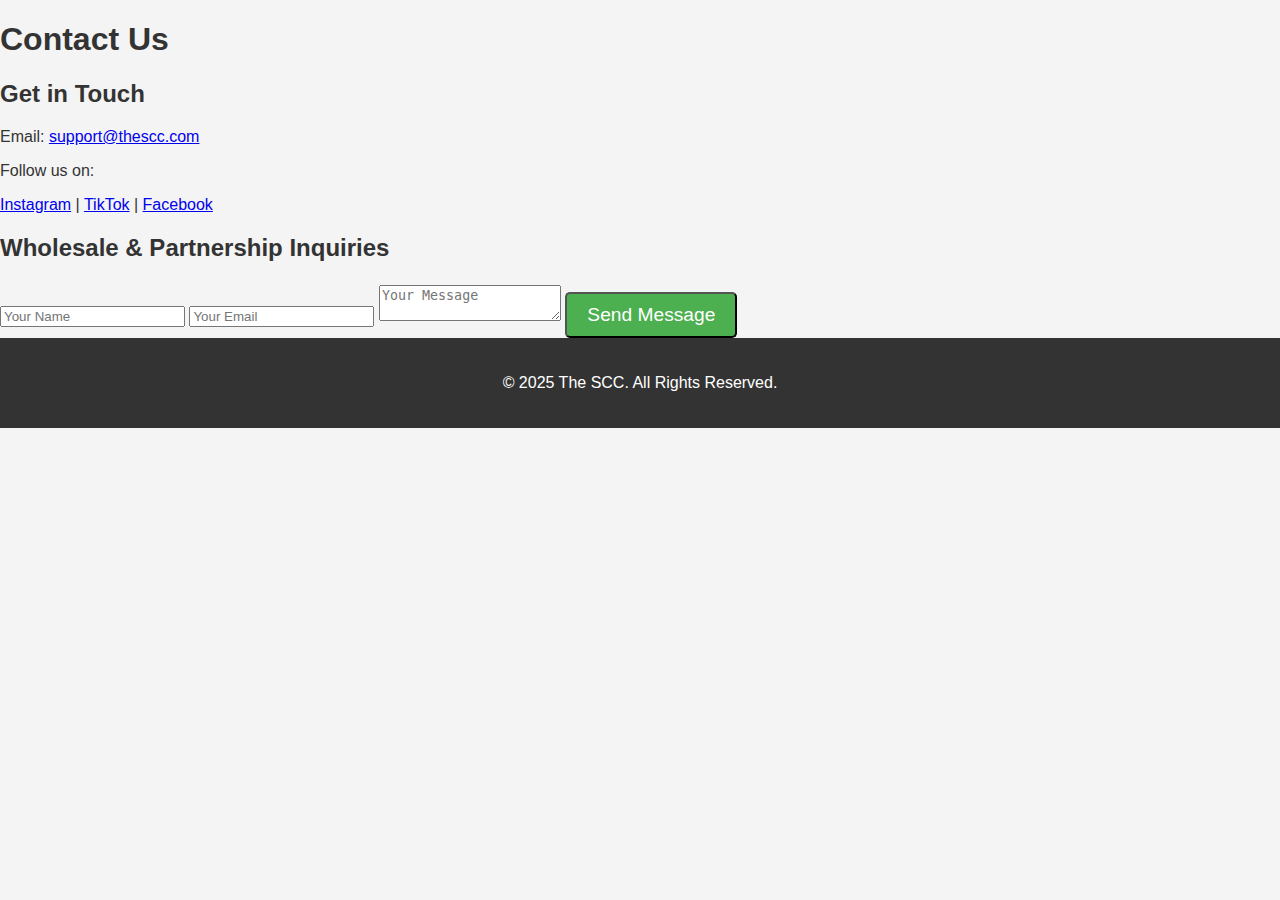
<file: contact.html>
<!DOCTYPE html>
<html lang="en">
<head>
    <meta charset="UTF-8">
    <meta name="viewport" content="width=device-width, initial-scale=1.0">
    <title>Contact Us – The SCC</title>
    <link rel="stylesheet" href="styles.css">
</head>
<body>

    <header class="page-header">
        <h1>Contact Us</h1>
    </header>

    <section class="contact">
        <h2>Get in Touch</h2>
        <p>Email: <a href="mailto:support@thescc.com">support@thescc.com</a></p>
        <p>Follow us on:</p>
        <p><a href="#">Instagram</a> | <a href="#">TikTok</a> | <a href="#">Facebook</a></p>
        <h2>Wholesale & Partnership Inquiries</h2>
        <form>
            <input type="text" placeholder="Your Name" required>
            <input type="email" placeholder="Your Email" required>
            <textarea placeholder="Your Message" required></textarea>
            <button type="submit" class="btn">Send Message</button>
        </form>
    </section>

    <footer>
        <p>© 2025 The SCC. All Rights Reserved.</p>
    </footer>

</body>
</html>
</file>
<file: styles.css>
body {
    font-family: 'Montserrat', sans-serif;
    margin: 0;
    padding: 0;
    background-color: #f4f4f4;
    color: #333;
}

.hero {
    background: url('https://source.unsplash.com/1600x900/?fashion,eco') no-repeat center center/cover;
    height: 100vh;
    display: flex;
    align-items: center;
    justify-content: center;
    text-align: center;
    color: white;
}

.hero h1 {
    font-size: 2.5rem;
    max-width: 600px;
}

.btn {
    display: inline-block;
    background: #4CAF50;
    color: white;
    padding: 10px 20px;
    text-decoration: none;
    font-size: 1.2rem;
    margin-top: 10px;
    border-radius: 5px;
}

.collections {
    text-align: center;
    padding: 50px;
}

.collection-grid {
    display: flex;
    justify-content: center;
    gap: 20px;
}

.collection img {
    width: 100%;
    max-width: 300px;
    border-radius: 10px;
}

footer {
    text-align: center;
    padding: 20px;
    background: #333;
    color: white;
}
</file>
